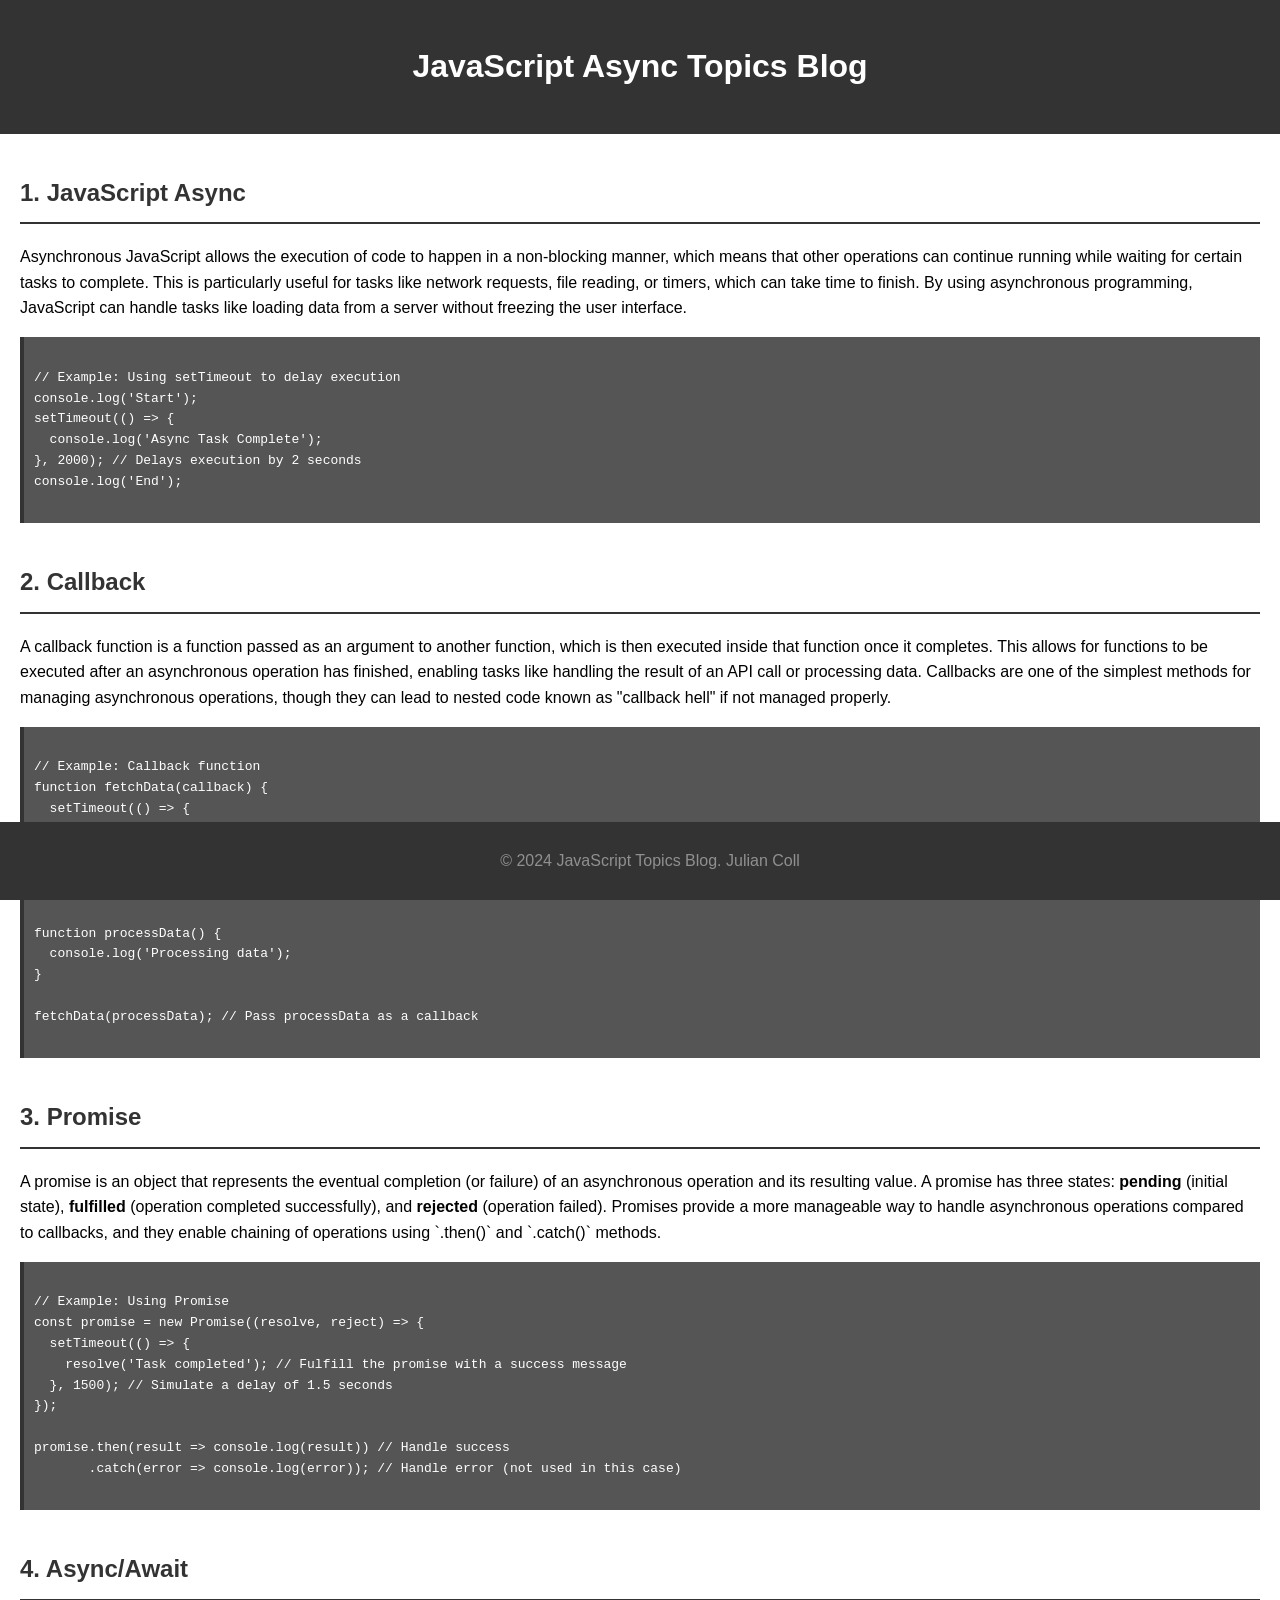
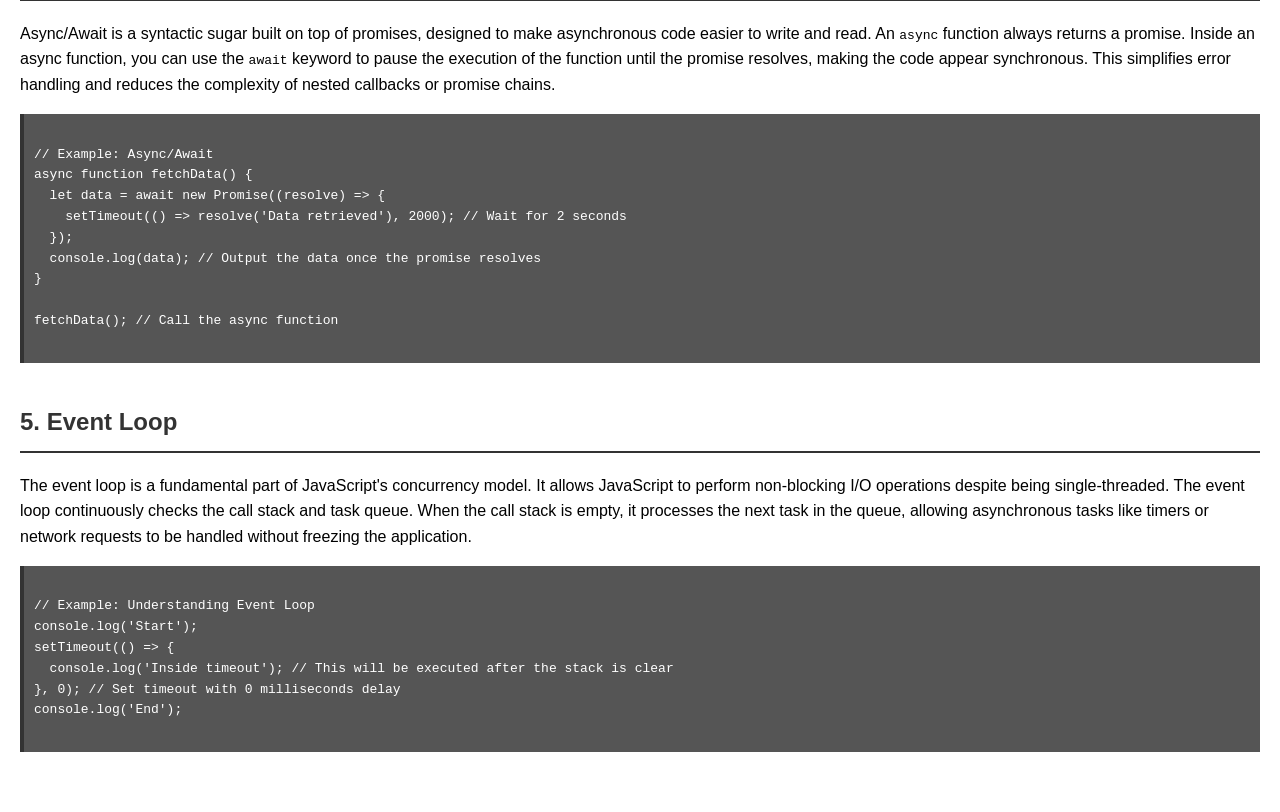
<file: index.html>
<!DOCTYPE html>
<html lang="en">
<head>
    <meta charset="UTF-8">
    <meta name="viewport" content="width=device-width, initial-scale=1.0">
    <title>JavaScript Topics Blog</title>
    <link rel="stylesheet" href="style.css">
</head>
<body>
    <header>
        <h1>JavaScript Async Topics Blog</h1>
    </header>

    <main>
        <section id="async">
            <h2>1. JavaScript Async</h2>
            <p>Asynchronous JavaScript allows the execution of code to happen in a non-blocking manner, which means that other operations can continue running while waiting for certain tasks to complete. This is particularly useful for tasks like network requests, file reading, or timers, which can take time to finish. By using asynchronous programming, JavaScript can handle tasks like loading data from a server without freezing the user interface.</p>
            <pre><code>
// Example: Using setTimeout to delay execution
console.log('Start');
setTimeout(() => {
  console.log('Async Task Complete');
}, 2000); // Delays execution by 2 seconds
console.log('End');
            </code></pre>
        </section>

        <section id="callback">
            <h2>2. Callback</h2>
            <p>A callback function is a function passed as an argument to another function, which is then executed inside that function once it completes. This allows for functions to be executed after an asynchronous operation has finished, enabling tasks like handling the result of an API call or processing data. Callbacks are one of the simplest methods for managing asynchronous operations, though they can lead to nested code known as "callback hell" if not managed properly.</p>
            <pre><code>
// Example: Callback function
function fetchData(callback) {
  setTimeout(() => {
    console.log('Data fetched');
    callback(); // Execute the callback after data is fetched
  }, 1000); // Simulate a delay of 1 second
}

function processData() {
  console.log('Processing data');
}

fetchData(processData); // Pass processData as a callback
            </code></pre>
        </section>

        <section id="promise">
            <h2>3. Promise</h2>
            <p>A promise is an object that represents the eventual completion (or failure) of an asynchronous operation and its resulting value. A promise has three states: <strong>pending</strong> (initial state), <strong>fulfilled</strong> (operation completed successfully), and <strong>rejected</strong> (operation failed). Promises provide a more manageable way to handle asynchronous operations compared to callbacks, and they enable chaining of operations using `.then()` and `.catch()` methods.</p>
            <pre><code>
// Example: Using Promise
const promise = new Promise((resolve, reject) => {
  setTimeout(() => {
    resolve('Task completed'); // Fulfill the promise with a success message
  }, 1500); // Simulate a delay of 1.5 seconds
});

promise.then(result => console.log(result)) // Handle success
       .catch(error => console.log(error)); // Handle error (not used in this case)
            </code></pre>
        </section>

        <section id="async-await">
            <h2>4. Async/Await</h2>
            <p>Async/Await is a syntactic sugar built on top of promises, designed to make asynchronous code easier to write and read. An <code>async</code> function always returns a promise. Inside an async function, you can use the <code>await</code> keyword to pause the execution of the function until the promise resolves, making the code appear synchronous. This simplifies error handling and reduces the complexity of nested callbacks or promise chains.</p>
            <pre><code>
// Example: Async/Await
async function fetchData() {
  let data = await new Promise((resolve) => {
    setTimeout(() => resolve('Data retrieved'), 2000); // Wait for 2 seconds
  });
  console.log(data); // Output the data once the promise resolves
}

fetchData(); // Call the async function
            </code></pre>
        </section>

        <section id="event-loop">
            <h2>5. Event Loop</h2>
            <p>The event loop is a fundamental part of JavaScript's concurrency model. It allows JavaScript to perform non-blocking I/O operations despite being single-threaded. The event loop continuously checks the call stack and task queue. When the call stack is empty, it processes the next task in the queue, allowing asynchronous tasks like timers or network requests to be handled without freezing the application.</p>
            <pre><code>
// Example: Understanding Event Loop
console.log('Start');
setTimeout(() => {
  console.log('Inside timeout'); // This will be executed after the stack is clear
}, 0); // Set timeout with 0 milliseconds delay
console.log('End');
            </code></pre>
        </section>
    </main>

    <footer>
        <p>&copy; 2024 JavaScript Topics Blog. Julian Coll</p>
    </footer>
</body>
</html>
</file>
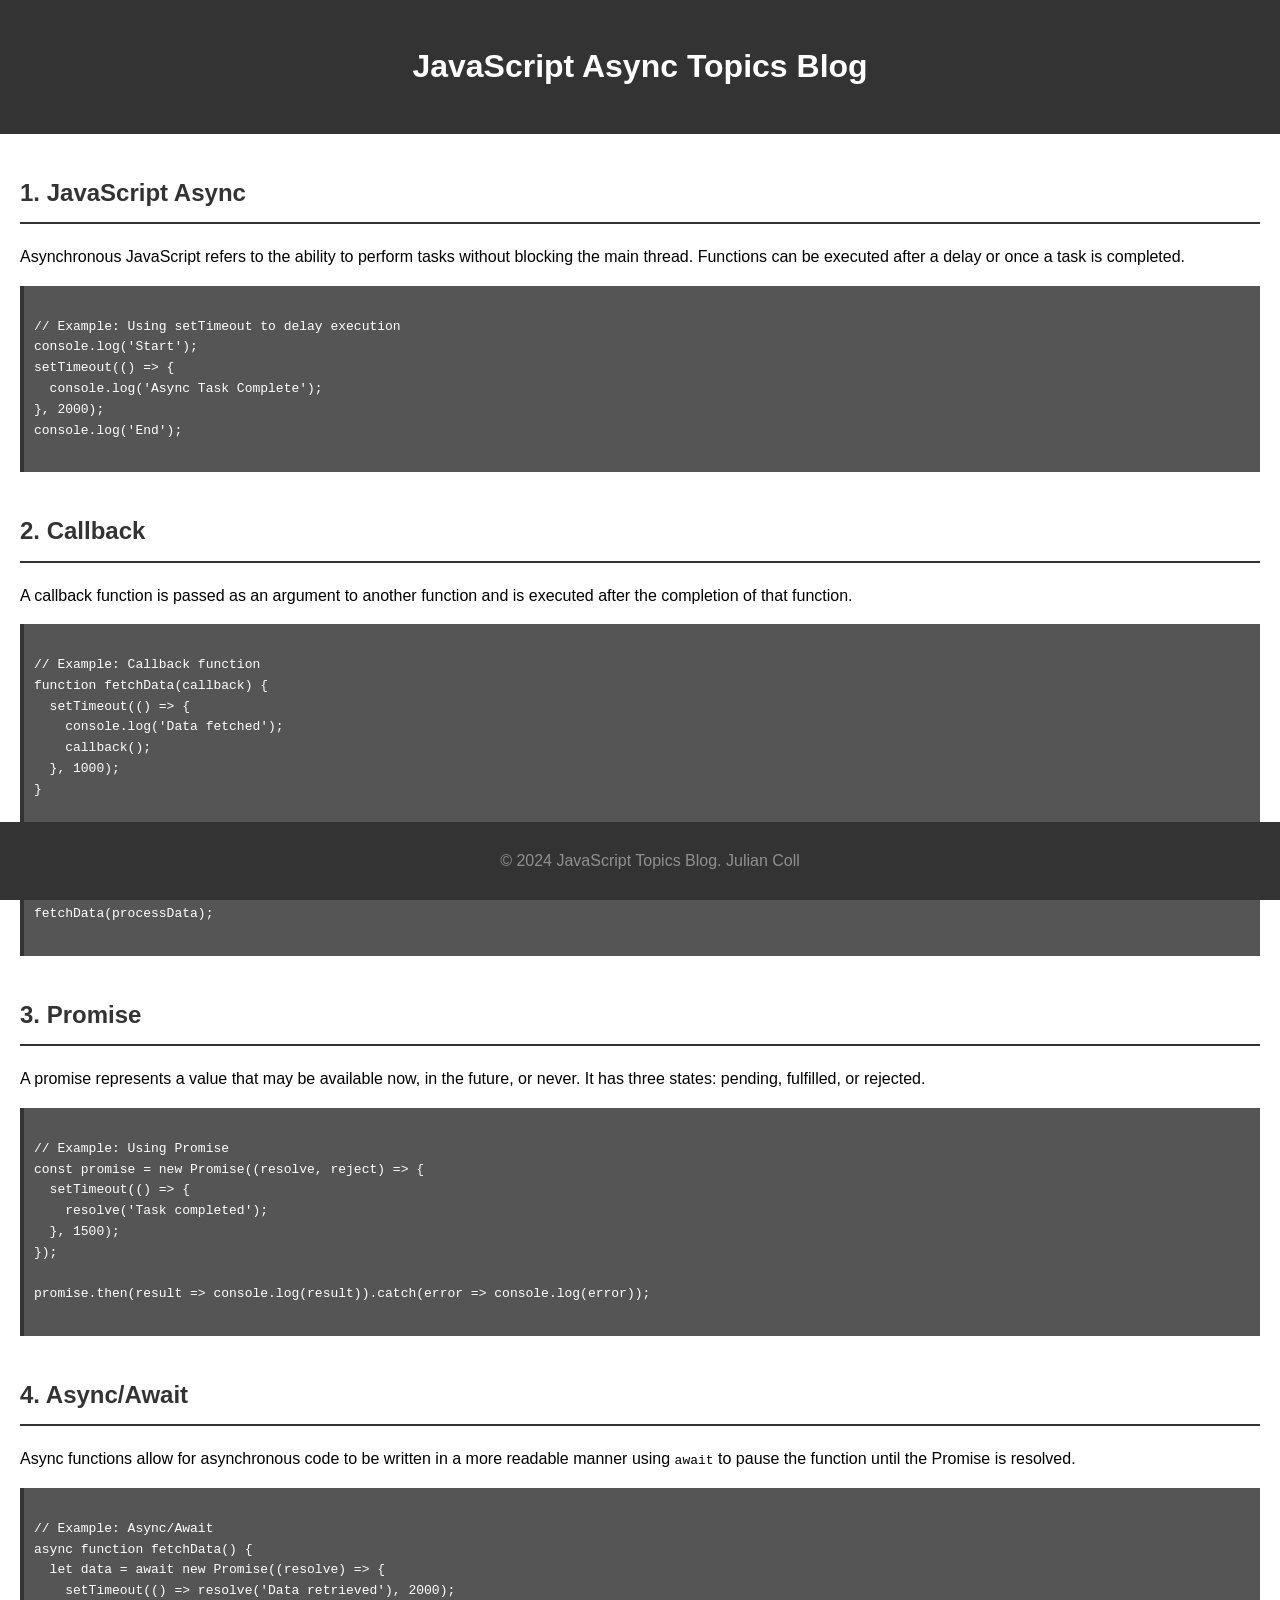
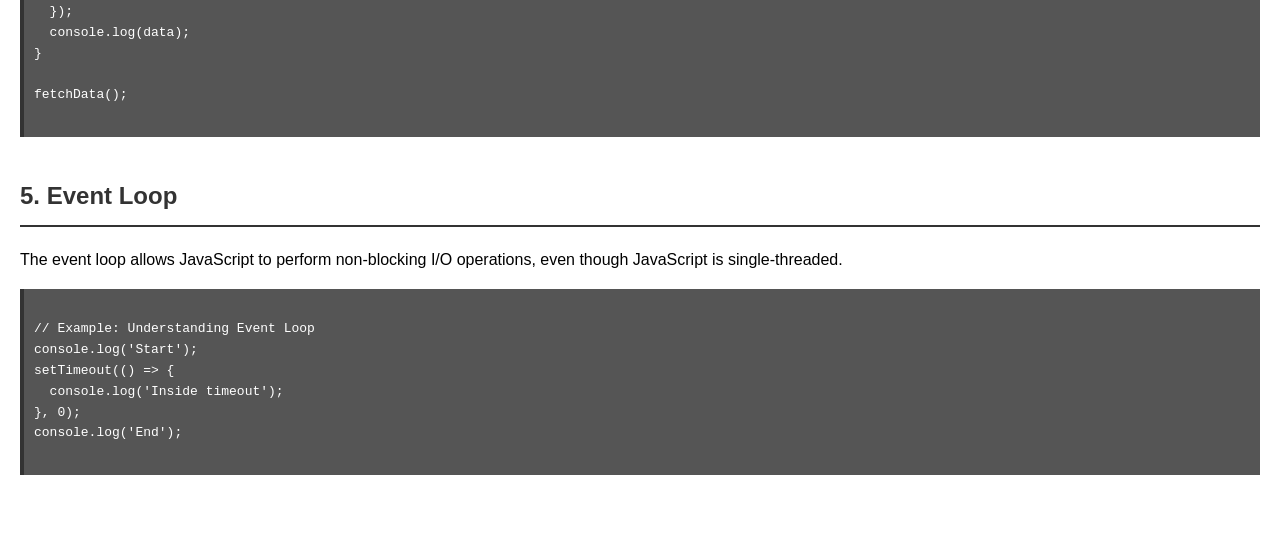
<file: WEB-FE-JS-HW3-JulianAndr-sCollBarros/index.html>
<!DOCTYPE html>
<html lang="en">
<head>
    <meta charset="UTF-8">
    <meta name="viewport" content="width=device-width, initial-scale=1.0">
    <title>JavaScript Topics Blog</title>
    <link rel="stylesheet" href="style.css">
</head>
<body>
    <header>
        <h1>JavaScript Async Topics Blog</h1>
    </header>

    <main>
        <section id="async">
            <h2>1. JavaScript Async</h2>
            <p>Asynchronous JavaScript refers to the ability to perform tasks without blocking the main thread. Functions can be executed after a delay or once a task is completed.</p>
            <pre><code>
// Example: Using setTimeout to delay execution
console.log('Start');
setTimeout(() => {
  console.log('Async Task Complete');
}, 2000);
console.log('End');
            </code></pre>
        </section>

        <section id="callback">
            <h2>2. Callback</h2>
            <p>A callback function is passed as an argument to another function and is executed after the completion of that function.</p>
            <pre><code>
// Example: Callback function
function fetchData(callback) {
  setTimeout(() => {
    console.log('Data fetched');
    callback();
  }, 1000);
}

function processData() {
  console.log('Processing data');
}

fetchData(processData);
            </code></pre>
        </section>

        <section id="promise">
            <h2>3. Promise</h2>
            <p>A promise represents a value that may be available now, in the future, or never. It has three states: pending, fulfilled, or rejected.</p>
            <pre><code>
// Example: Using Promise
const promise = new Promise((resolve, reject) => {
  setTimeout(() => {
    resolve('Task completed');
  }, 1500);
});

promise.then(result => console.log(result)).catch(error => console.log(error));
            </code></pre>
        </section>

        <section id="async-await">
            <h2>4. Async/Await</h2>
            <p>Async functions allow for asynchronous code to be written in a more readable manner using <code>await</code> to pause the function until the Promise is resolved.</p>
            <pre><code>
// Example: Async/Await
async function fetchData() {
  let data = await new Promise((resolve) => {
    setTimeout(() => resolve('Data retrieved'), 2000);
  });
  console.log(data);
}

fetchData();
            </code></pre>
        </section>

        <section id="event-loop">
            <h2>5. Event Loop</h2>
            <p>The event loop allows JavaScript to perform non-blocking I/O operations, even though JavaScript is single-threaded.</p>
            <pre><code>
// Example: Understanding Event Loop
console.log('Start');
setTimeout(() => {
  console.log('Inside timeout');
}, 0);
console.log('End');
            </code></pre>
        </section>
    </main>

    <footer>
        <p>&copy; 2024 JavaScript Topics Blog. Julian Coll</p>
    </footer>
</body>
</html>
</file>
<file: style.css>
body {
    font-family: Arial, sans-serif;
    margin: 0;
    padding: 0;
    line-height: 1.6;
}

header {
    background-color: #333;
    color: white;
    padding: 20px;
    text-align: center;
}

main {
    padding: 20px;
}

section {
    margin-bottom: 40px;
}

h2 {
    color: #333;
    border-bottom: 2px solid #333;
    padding-bottom: 10px;
}

pre {
    background-color: #555555;
    color: #FFFFFF;
    padding: 10px;
    border-left: 4px solid #333;
    overflow-x: auto;
}

footer {
    background-color: #333;
    color: rgb(144, 144, 144);
    text-align: center;
    padding: 10px;
    position: fixed;
    width: 100%;
    bottom: 0;
}
</file>
<file: WEB-FE-JS-HW3-JulianAndr-sCollBarros/style.css>
body {
    font-family: Arial, sans-serif;
    margin: 0;
    padding: 0;
    line-height: 1.6;
}

header {
    background-color: #333;
    color: white;
    padding: 20px;
    text-align: center;
}

main {
    padding: 20px;
}

section {
    margin-bottom: 40px;
}

h2 {
    color: #333;
    border-bottom: 2px solid #333;
    padding-bottom: 10px;
}

pre {
    background-color: #555555;
    color: #FFFFFF;
    padding: 10px;
    border-left: 4px solid #333;
    overflow-x: auto;
}

footer {
    background-color: #333;
    color: rgb(144, 144, 144);
    text-align: center;
    padding: 10px;
    position: fixed;
    width: 100%;
    bottom: 0;
}
</file>
